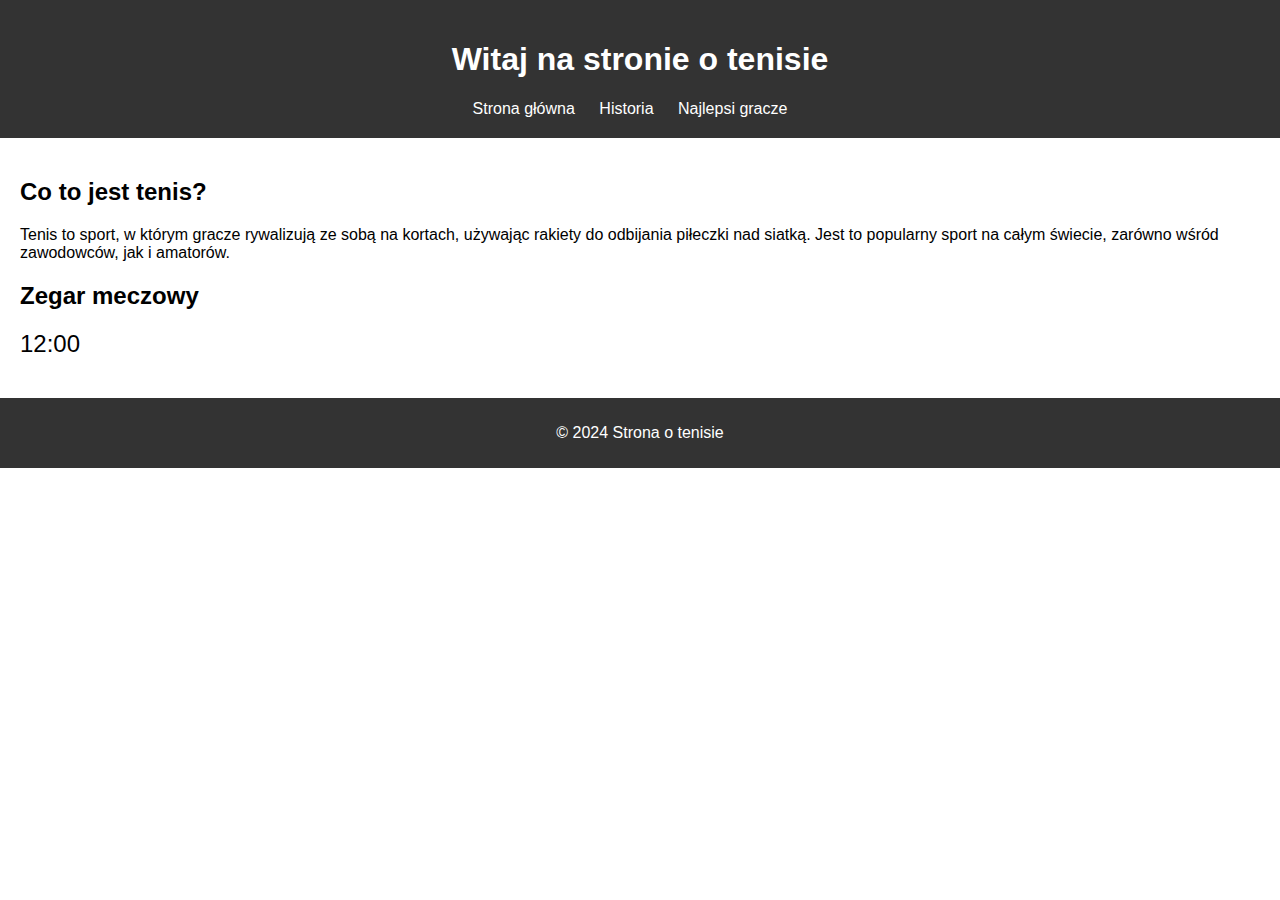
<file: index.html>
<!DOCTYPE html>
<html lang="pl">
<head>
    <meta charset="UTF-8">
    <meta name="viewport" content="width=device-width, initial-scale=1.0">
    <title>Tenis</title>
    <link rel="stylesheet" href="style.css">
    <style>
        header {
            text-align: center;
        }

        nav {
            text-align: center;
        }

        nav ul {
            display: inline-block;
            padding: 0;
            margin: 0;
        }

        nav ul li {
            display: inline-block;
            margin-right: 20px;
        }
    </style>
</head>
<body>
    <header>
        <h1>Witaj na stronie o tenisie</h1>
        <nav>
            <ul>
                <li><a href="index.html">Strona główna</a></li>
                <li><a href="historia.html">Historia</a></li>
                <li><a href="najlepsi.html">Najlepsi gracze</a></li>
            </ul>
        </nav>
    </header>
    <main>
        <section id="opis">
            <h2>Co to jest tenis?</h2>
            <p>Tenis to sport, w którym gracze rywalizują ze sobą na kortach, używając rakiety do odbijania piłeczki nad siatką. Jest to popularny sport na całym świecie, zarówno wśród zawodowców, jak i amatorów.</p>
        </section>
        <section id="zegarek">
            <h2>Zegar meczowy</h2>
            <div id="clock">12:00</div>
        </section>
    </main>
    <footer>
        <p>&copy; 2024 Strona o tenisie</p>
    </footer>
    <script src="script.js"></script>
</body>
</html>
</file>
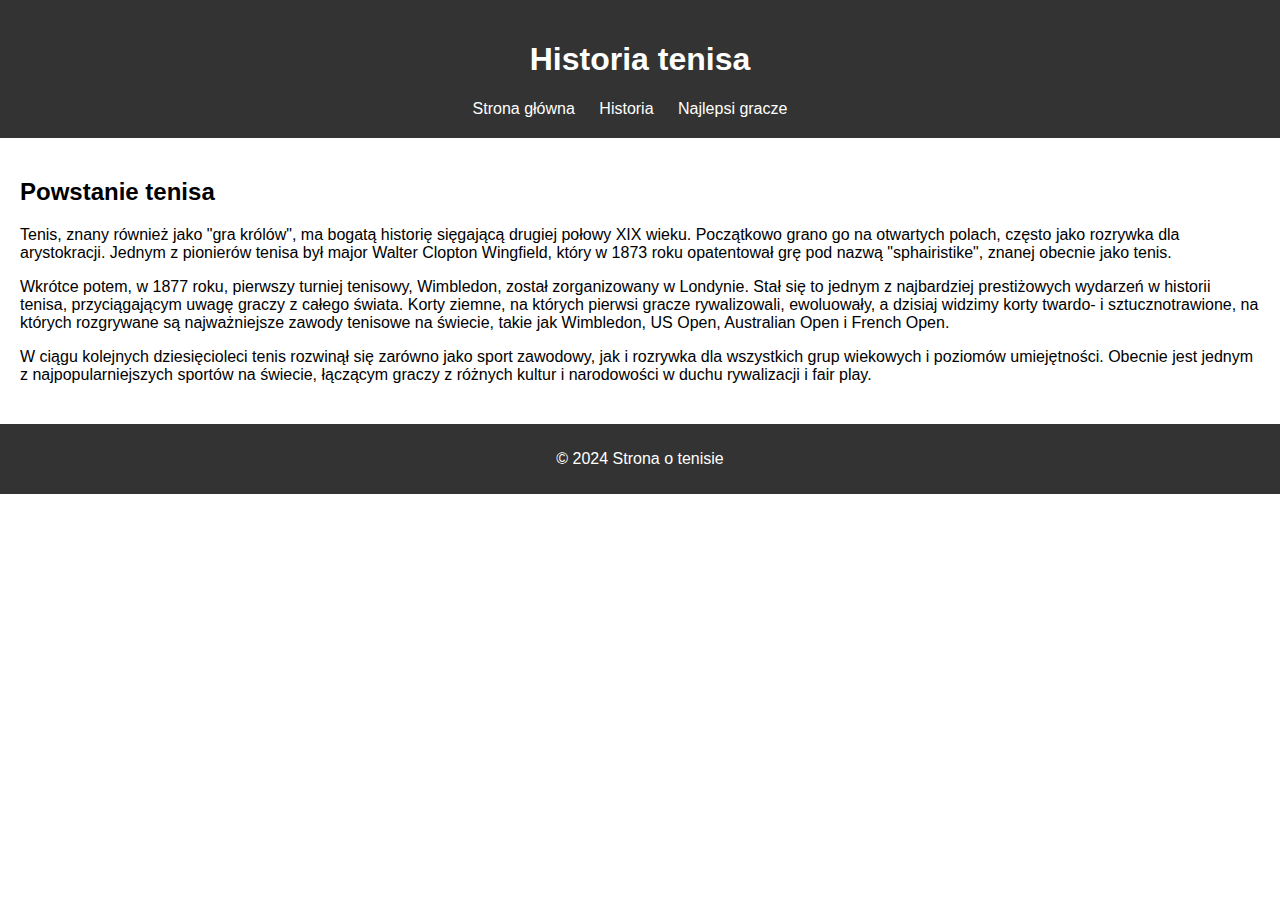
<file: historia.html>
<!DOCTYPE html>
<html lang="pl">
<head>
    <meta charset="UTF-8">
    <meta name="viewport" content="width=device-width, initial-scale=1.0">
    <title>Historia tenisa</title>
    <link rel="stylesheet" href="style.css">
    <style>
        header {
            text-align: center;
        }

        nav {
            text-align: center;
        }

        nav ul {
            display: inline-block;
            padding: 0;
            margin: 0;
        }

        nav ul li {
            display: inline-block;
            margin-right: 20px;
        }
    </style>
</head>
<body>
    <header>
        <h1>Historia tenisa</h1>
        <nav>
            <ul>
                <li><a href="index.html">Strona główna</a></li>
                <li><a href="historia.html">Historia</a></li>
                <li><a href="najlepsi.html">Najlepsi gracze</a></li>
            </ul>
        </nav>
    </header>
    <main>
        <section id="historia">
            <h2>Powstanie tenisa</h2>
            <p>Tenis, znany również jako "gra królów", ma bogatą historię sięgającą drugiej połowy XIX wieku. Początkowo grano go na otwartych polach, często jako rozrywka dla arystokracji. Jednym z pionierów tenisa był major Walter Clopton Wingfield, który w 1873 roku opatentował grę pod nazwą "sphairistike", znanej obecnie jako tenis.</p>
            <p>Wkrótce potem, w 1877 roku, pierwszy turniej tenisowy, Wimbledon, został zorganizowany w Londynie. Stał się to jednym z najbardziej prestiżowych wydarzeń w historii tenisa, przyciągającym uwagę graczy z całego świata. Korty ziemne, na których pierwsi gracze rywalizowali, ewoluowały, a dzisiaj widzimy korty twardo- i sztucznotrawione, na których rozgrywane są najważniejsze zawody tenisowe na świecie, takie jak Wimbledon, US Open, Australian Open i French Open.</p>
            <p>W ciągu kolejnych dziesięcioleci tenis rozwinął się zarówno jako sport zawodowy, jak i rozrywka dla wszystkich grup wiekowych i poziomów umiejętności. Obecnie jest jednym z najpopularniejszych sportów na świecie, łączącym graczy z różnych kultur i narodowości w duchu rywalizacji i fair play.</p>
        </section>
    </main>
    <footer>
        <p>&copy; 2024 Strona o tenisie</p>
    </footer>
</body>
</html>
</file>
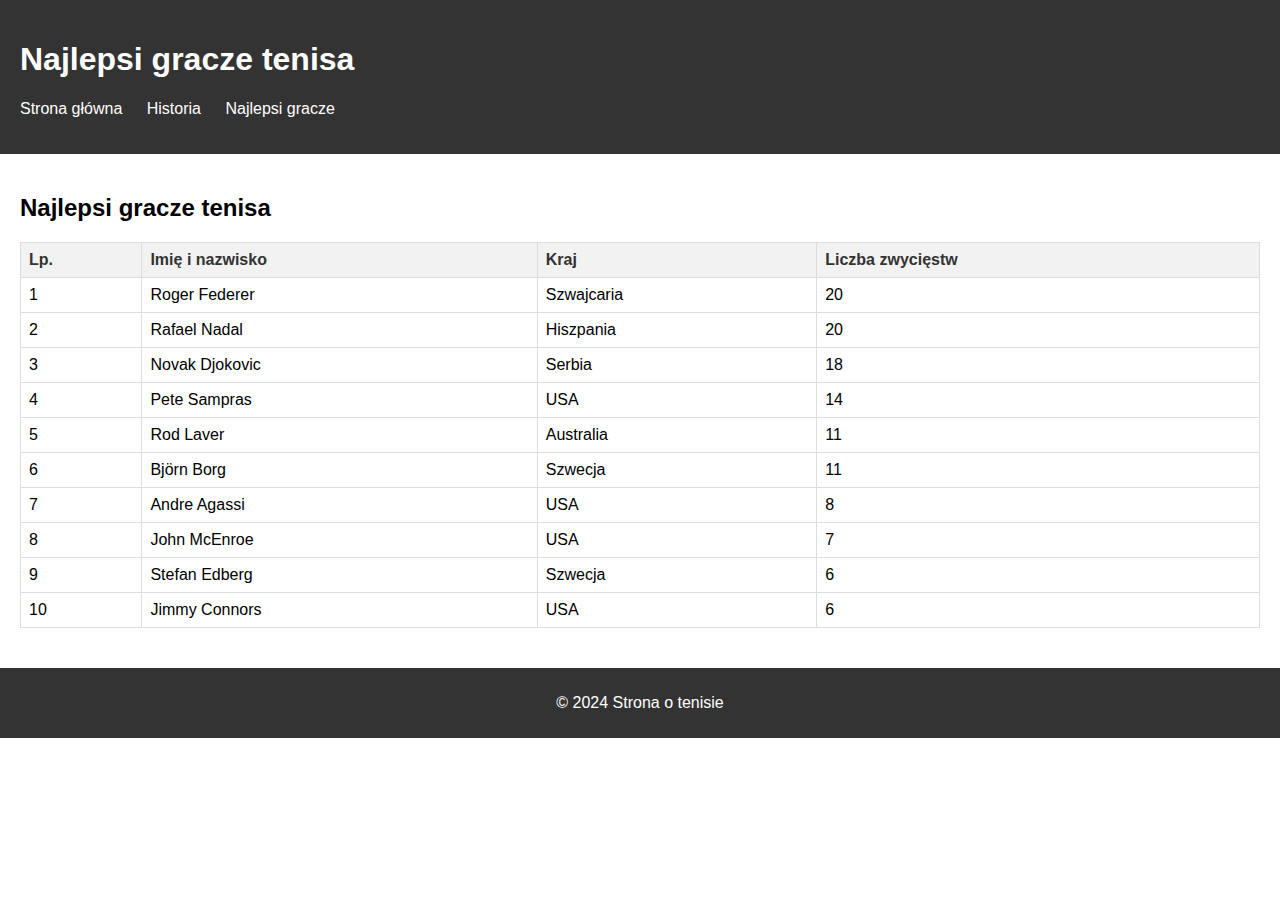
<file: najlepsi.html>
<!DOCTYPE html>
<html lang="pl">
<head>
    <meta charset="UTF-8">
    <meta name="viewport" content="width=device-width, initial-scale=1.0">
    <title>Najlepsi gracze tenisa</title>
    <link rel="stylesheet" href="style.css">
</head>
<body>
    <header>
        <h1>Najlepsi gracze tenisa</h1>
        <nav>
            <ul>
                <li><a href="index.html">Strona główna</a></li>
                <li><a href="historia.html">Historia</a></li>
                <li><a href="najlepsi.html">Najlepsi gracze</a></li>
            </ul>
        </nav>
    </header>
    <main>
        <section id="najlepsi-gracze">
            <h2>Najlepsi gracze tenisa</h2>
            <table>
                <tr>
                    <th>Lp.</th>
                    <th>Imię i nazwisko</th>
                    <th>Kraj</th>
                    <th>Liczba zwycięstw</th>
                </tr>
                <tr>
                    <td>1</td>
                    <td>Roger Federer</td>
                    <td>Szwajcaria</td>
                    <td>20</td>
                </tr>
                <tr>
                    <td>2</td>
                    <td>Rafael Nadal</td>
                    <td>Hiszpania</td>
                    <td>20</td>
                </tr>
                <tr>
                    <td>3</td>
                    <td>Novak Djokovic</td>
                    <td>Serbia</td>
                    <td>18</td>
                </tr>
                <tr>
                    <td>4</td>
                    <td>Pete Sampras</td>
                    <td>USA</td>
                    <td>14</td>
                </tr>
                <tr>
                    <td>5</td>
                    <td>Rod Laver</td>
                    <td>Australia</td>
                    <td>11</td>
                </tr>
                <tr>
                    <td>6</td>
                    <td>Björn Borg</td>
                    <td>Szwecja</td>
                    <td>11</td>
                </tr>
                <tr>
                    <td>7</td>
                    <td>Andre Agassi</td>
                    <td>USA</td>
                    <td>8</td>
                </tr>
                <tr>
                    <td>8</td>
                    <td>John McEnroe</td>
                    <td>USA</td>
                    <td>7</td>
                </tr>
                <tr>
                    <td>9</td>
                    <td>Stefan Edberg</td>
                    <td>Szwecja</td>
                    <td>6</td>
                </tr>
                <tr>
                    <td>10</td>
                    <td>Jimmy Connors</td>
                    <td>USA</td>
                    <td>6</td>
                </tr>
            </table>
        </section>
    </main>
    <footer>
        <p>&copy; 2024 Strona o tenisie</p>
    </footer>
</body>
</html>
</file>
<file: style.css>
body {
    font-family: Arial, sans-serif;
    margin: 0;
    padding: 0;
}

header {
    background-color: #333;
    color: #fff;
    padding: 20px;
}

nav ul {
    list-style-type: none;
    padding: 0;
}

nav ul li {
    display: inline;
    margin-right: 20px;
}

nav ul li a {
    color: #fff;
    text-decoration: none;
}

main {
    padding: 20px;
}

section {
    margin-bottom: 20px;
}

footer {
    background-color: #333;
    color: #fff;
    text-align: center;
    padding: 10px 0;
}

table {
    width: 100%;
    border-collapse: collapse;
}

th, td {
    border: 1px solid #ddd;
    padding: 8px;
    text-align: left;
}

th {
    background-color: #f2f2f2;
    color: #333;
}

#clock {
    font-size: 24px;
}
</file>
